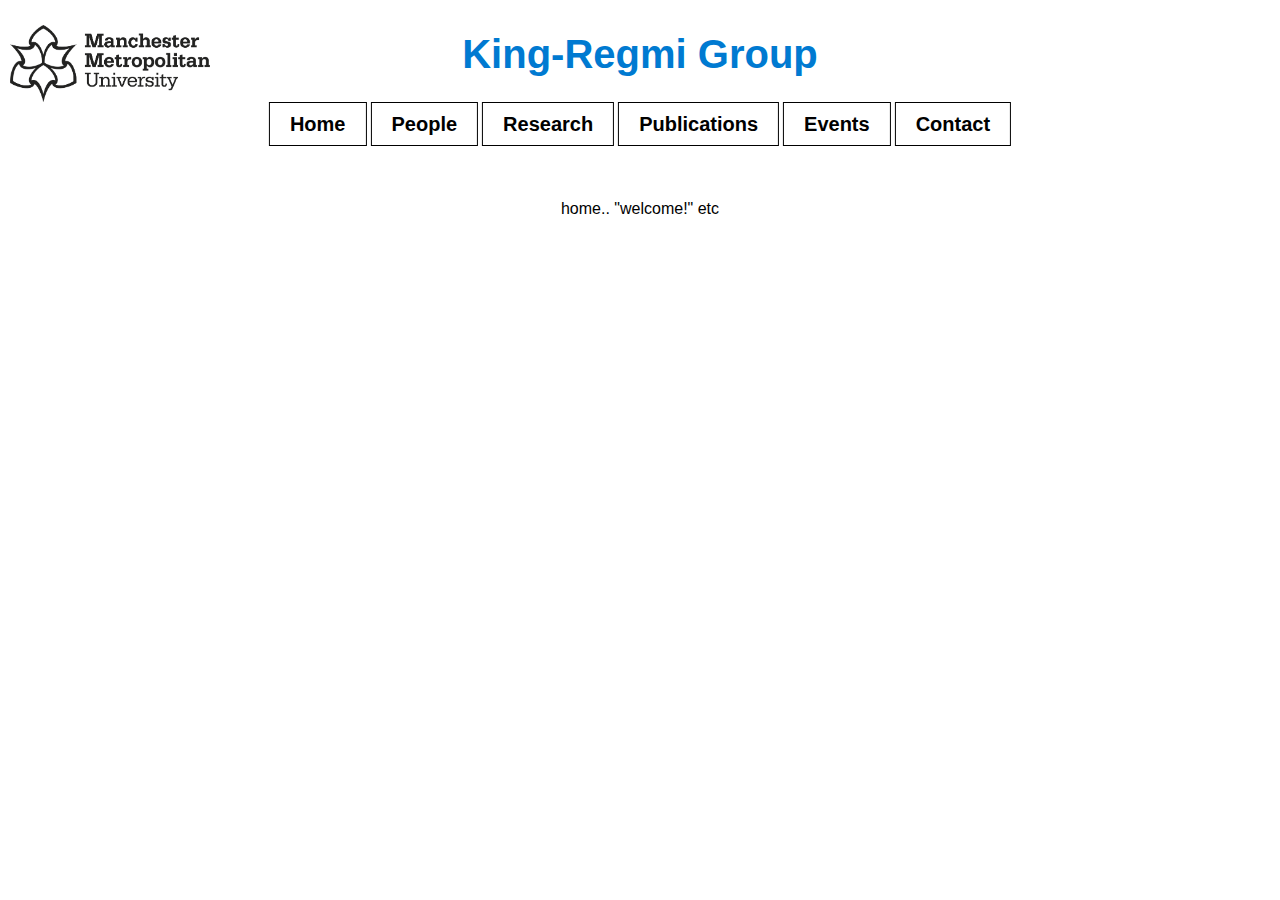
<file: index.html>
<!DOCTYPE html>
<html>
	<head>
		<meta charset="utf-8">
		<meta name="viewport" content="width=device-width, initial-scale=1">

		<title>King-Regmi Group</title>
		<!-- <link media="only screen and (max-width: 800px)" href="mobile.css" type= "text/css" rel="stylesheet"> -->
		<!-- <link media="only screen and (min-width: 800px)" href="desktop.css" type= "text/css" rel="stylesheet"> -->
		<link rel="stylesheet" type="text/css" href="desktop.css">

	</head>
	<body>
		<div id="headerbar">
			<h1 id="title">King-Regmi Group</h1>
			<div id="navbar">
				<table>
					<th><a href="index.html" class="navlink">Home</a></th>
					<th><a href="people.html" class="navlink">People</a></th>
					<th><a href="research.html" class="navlink">Research</a></th>
					<th><a href="publications.html" class="navlink">Publications</a></th>
					<th><a href="events.html" class="navlink">Events</a></th>
					<th><a href="contact.html" class="navlink">Contact</a></th>
				</table>
				<!-- <a href="" class="navlink">Home</a>
				<a href="" class="navlink">Research</a>
				<a href="" class="navlink">People</a>
				<a href="" class="navlink">Publications</a>
				<a href="" class="navlink">Events</a>
				<a href="" class="navlink">Contacts</a> -->
			</div>
			<img src="assets/blackSmall.png" alt="mmuLogo" id="mmuLogo">
		</div>
		<div id="content">

			home.. "welcome!" etc

		</div>
	</body>
</html>
</file>
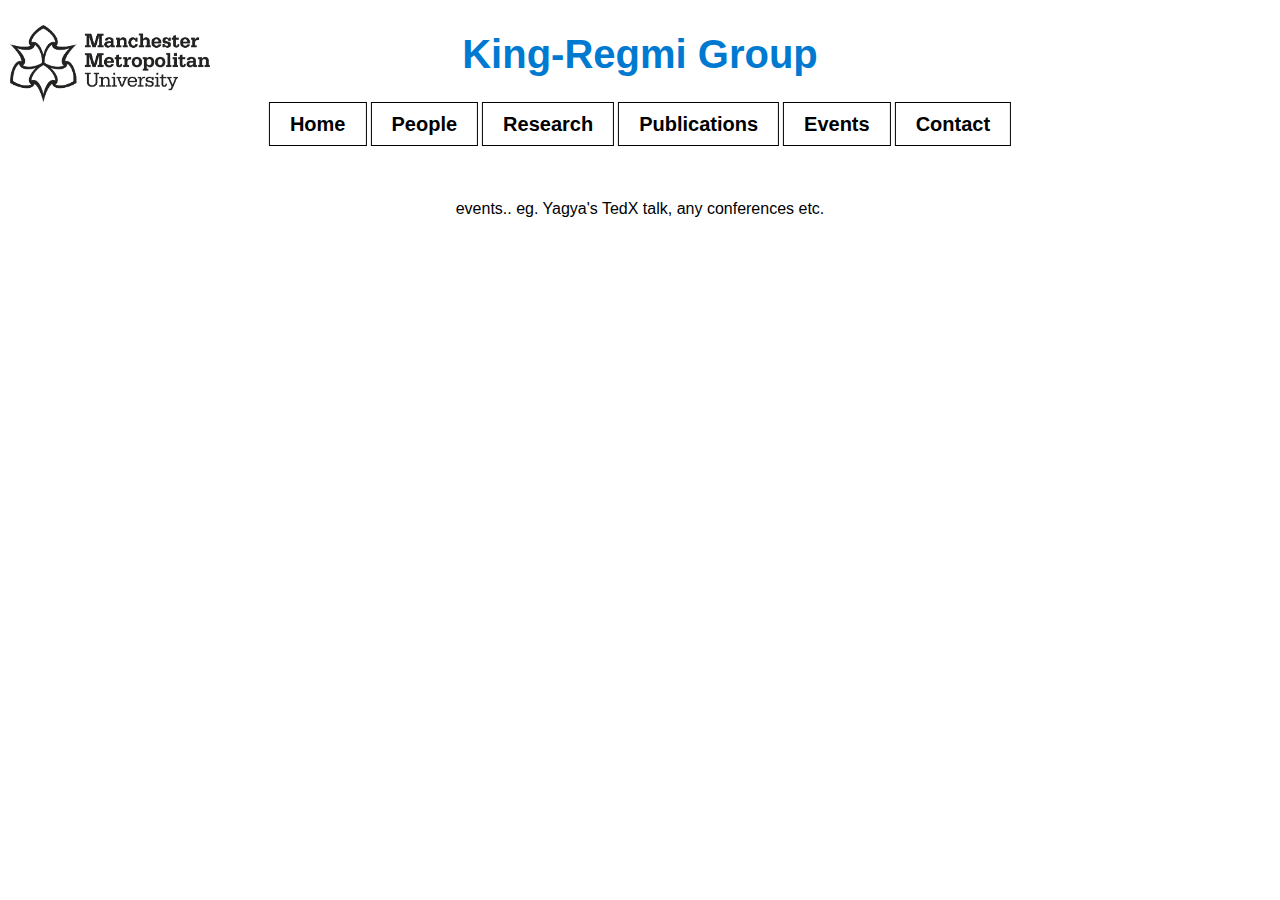
<file: events.html>
<!DOCTYPE html>
<html>
	<head>
		<meta charset="utf-8">
		<meta name="viewport" content="width=device-width, initial-scale=1">

		<title>King-Regmi Group</title>
		<!-- <link media="only screen and (max-width: 800px)" href="mobile.css" type= "text/css" rel="stylesheet"> -->
		<!-- <link media="only screen and (min-width: 800px)" href="desktop.css" type= "text/css" rel="stylesheet"> -->
		<link rel="stylesheet" type="text/css" href="desktop.css">

	</head>
	<body>
		<div id="headerbar">
			<h1 id="title">King-Regmi Group</h1>
			<div id="navbar">
				<table>
					<th><a href="index.html" class="navlink">Home</a></th>
					<th><a href="people.html" class="navlink">People</a></th>
					<th><a href="research.html" class="navlink">Research</a></th>
					<th><a href="publications.html" class="navlink">Publications</a></th>
					<th><a href="events.html" class="navlink">Events</a></th>
					<th><a href="contact.html" class="navlink">Contact</a></th>
				</table>
				<!-- <a href="" class="navlink">Home</a>
				<a href="" class="navlink">Research</a>
				<a href="" class="navlink">People</a>
				<a href="" class="navlink">Publications</a>
				<a href="" class="navlink">Events</a>
				<a href="" class="navlink">Contacts</a> -->
			</div>
			<img src="assets/blackSmall.png" alt="mmuLogo" id="mmuLogo">
		</div>
		<div id="content">

			events.. eg. Yagya's TedX talk, any conferences etc.
		</div>
	</body>
</html>
</file>
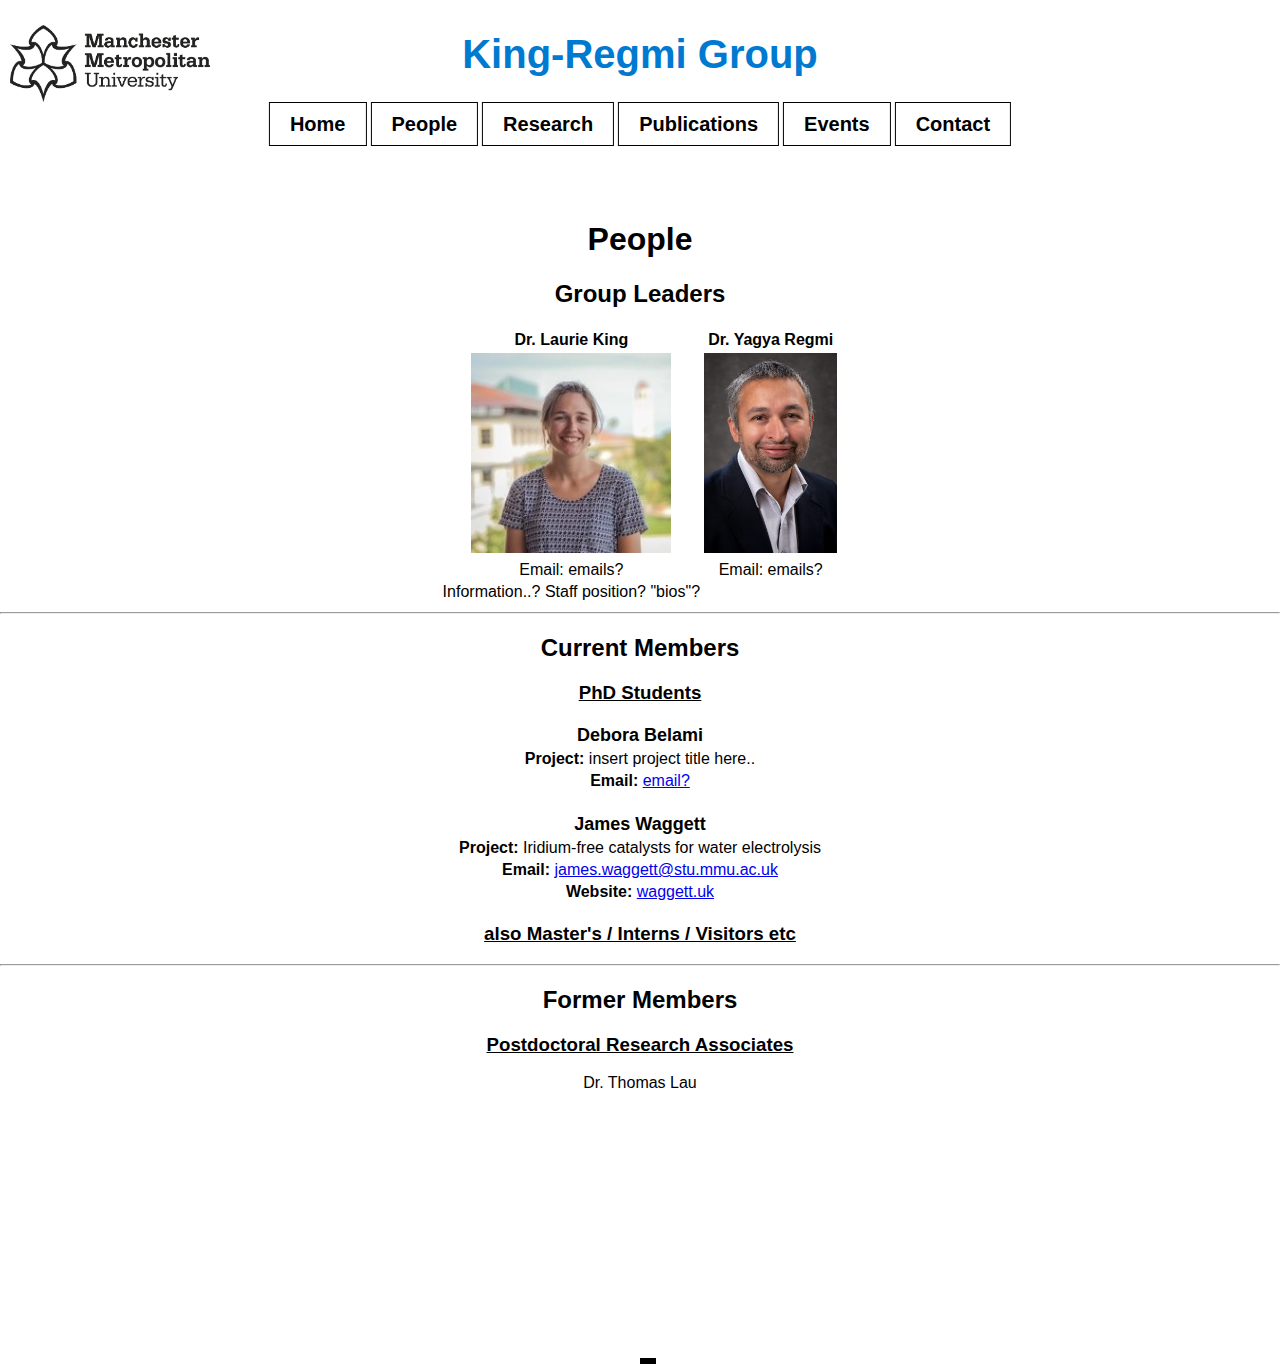
<file: people.html>
<!DOCTYPE html>
<html>
	<head>
		<meta charset="utf-8">
		<meta name="viewport" content="width=device-width, initial-scale=1">

		<title>King-Regmi Group</title>
		<!-- <link media="only screen and (max-width: 800px)" href="mobile.css" type= "text/css" rel="stylesheet"> -->
		<!-- <link media="only screen and (min-width: 800px)" href="desktop.css" type= "text/css" rel="stylesheet"> -->
		<link rel="stylesheet" type="text/css" href="desktop.css">

	</head>
	<body>
		<div id="headerbar">
			<h1 id="title">King-Regmi Group</h1>
			<div id="navbar">
				<table>
					<th><a href="index.html" class="navlink">Home</a></th>
					<th><a href="people.html" class="navlink">People</a></th>
					<th><a href="research.html" class="navlink">Research</a></th>
					<th><a href="publications.html" class="navlink">Publications</a></th>
					<th><a href="events.html" class="navlink">Events</a></th>
					<th><a href="contact.html" class="navlink">Contact</a></th>
				</table>
				<!-- <a href="" class="navlink">Home</a>
				<a href="" class="navlink">Research</a>
				<a href="" class="navlink">People</a>
				<a href="" class="navlink">Publications</a>
				<a href="" class="navlink">Events</a>
				<a href="" class="navlink">Contacts</a> -->
			</div>
			<img src="assets/blackSmall.png" alt="mmuLogo" id="mmuLogo">
		</div>
		<div id="content">

			<h1>People</h1>
			<h2>Group Leaders</h2>
			<table class="centre">
				<tr>
					<th>Dr. Laurie King</th>
					<th>Dr. Yagya Regmi</th>
				</tr>
				<tr>
					<td><img src="assets/lKing.jpg" height="200px"></td>
					<td><img src="assets/yRegmi.jpg" height="200px"></td>
				</tr>
				<tr>
					<td>Email: emails?</td>
					<td>Email: emails?</td>
				</tr>
				<tr>
					<td>Information..? Staff position? "bios"?</td>
				</tr>
			</table>

			<hr>

			<h2>Current Members</h2>
			<h3><u>PhD Students</u></h3>

			<table class="centre bio">
				<tr>
					<th>Debora Belami</th>
				</tr>
				<tr>
					<td><b>Project:</b> insert project title here..</td>
				</tr>
				<tr>
					<td><b>Email: </b><a href="mailto:">email?</a></td>
				</tr>
			</table>
			<br>
			<table class="centre bio">
				<tr>
					<th>James Waggett</th>
				</tr>
				<tr>
					<td><b>Project: </b>Iridium-free catalysts for water electrolysis</td>
				</tr>
				<tr>
					<td><b>Email: </b><a href="mailto:james.waggett@stu.mmu.ac.uk">james.waggett@stu.mmu.ac.uk</a></td>
				</tr>
				<tr>	
					<td><b>Website: </b><a href="waggett.uk">waggett.uk</a></td>
				</tr>
			</table>

			<h3><u>also Master's / Interns / Visitors etc</u></h3>

			<hr>

			<h2>Former Members</h2>
			<h3><u>Postdoctoral Research Associates</u></h3>
			<p class="name">Dr. Thomas Lau</p>

			<div id="bottom"></div>

		</div>
	</body>
</html>
</file>
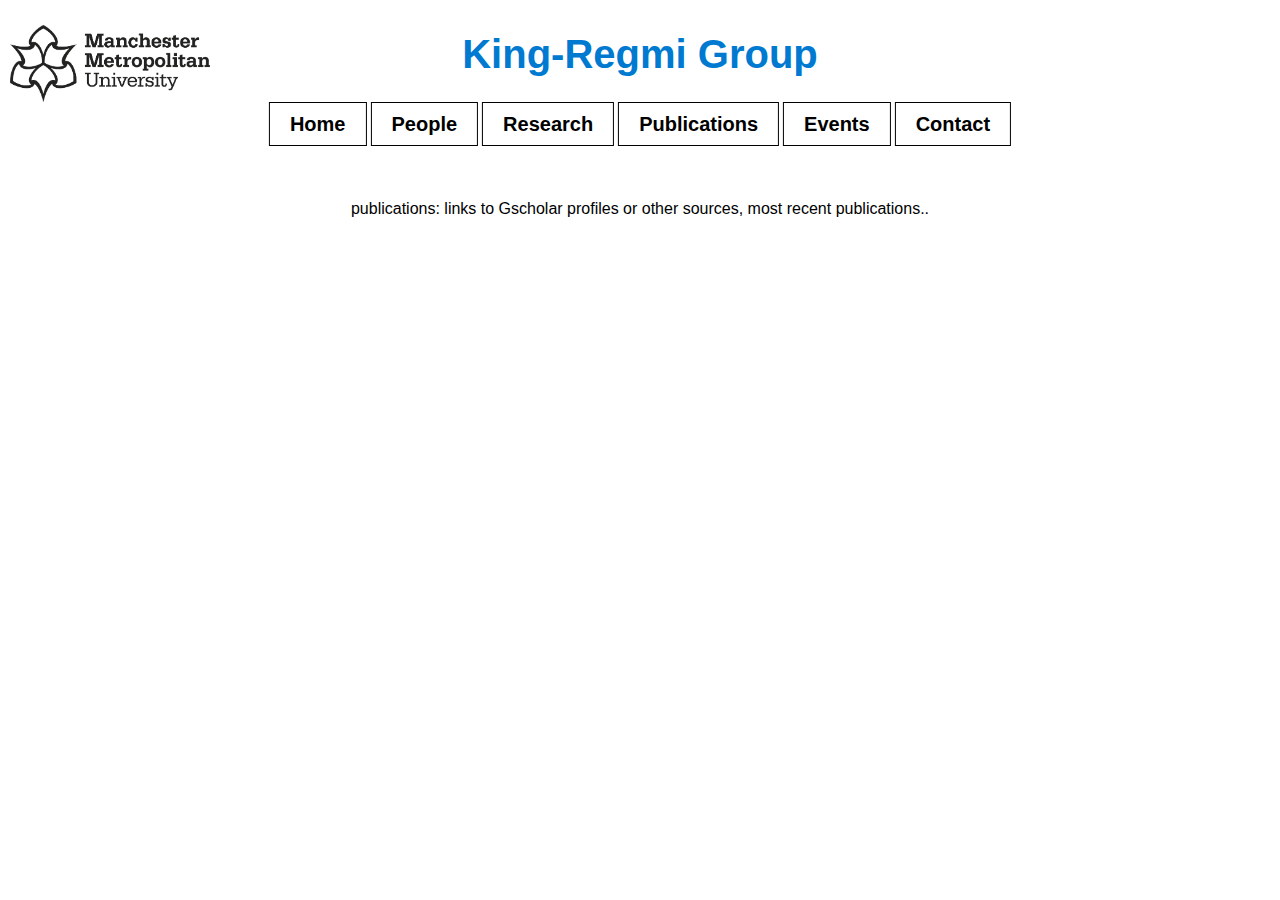
<file: publications.html>
<!DOCTYPE html>
<html>
	<head>
		<meta charset="utf-8">
		<meta name="viewport" content="width=device-width, initial-scale=1">

		<title>King-Regmi Group</title>
		<!-- <link media="only screen and (max-width: 800px)" href="mobile.css" type= "text/css" rel="stylesheet"> -->
		<!-- <link media="only screen and (min-width: 800px)" href="desktop.css" type= "text/css" rel="stylesheet"> -->
		<link rel="stylesheet" type="text/css" href="desktop.css">

	</head>
	<body>
		<div id="headerbar">
			<h1 id="title">King-Regmi Group</h1>
			<div id="navbar">
				<table>
					<th><a href="index.html" class="navlink">Home</a></th>
					<th><a href="people.html" class="navlink">People</a></th>
					<th><a href="research.html" class="navlink">Research</a></th>
					<th><a href="publications.html" class="navlink">Publications</a></th>
					<th><a href="events.html" class="navlink">Events</a></th>
					<th><a href="contact.html" class="navlink">Contact</a></th>
				</table>
				<!-- <a href="" class="navlink">Home</a>
				<a href="" class="navlink">Research</a>
				<a href="" class="navlink">People</a>
				<a href="" class="navlink">Publications</a>
				<a href="" class="navlink">Events</a>
				<a href="" class="navlink">Contacts</a> -->
			</div>
			<img src="assets/blackSmall.png" alt="mmuLogo" id="mmuLogo">
		</div>
		<div id="content">

	publications: links to Gscholar profiles or other sources, most recent publications..

		</div>
	</body>
</html>
</file>
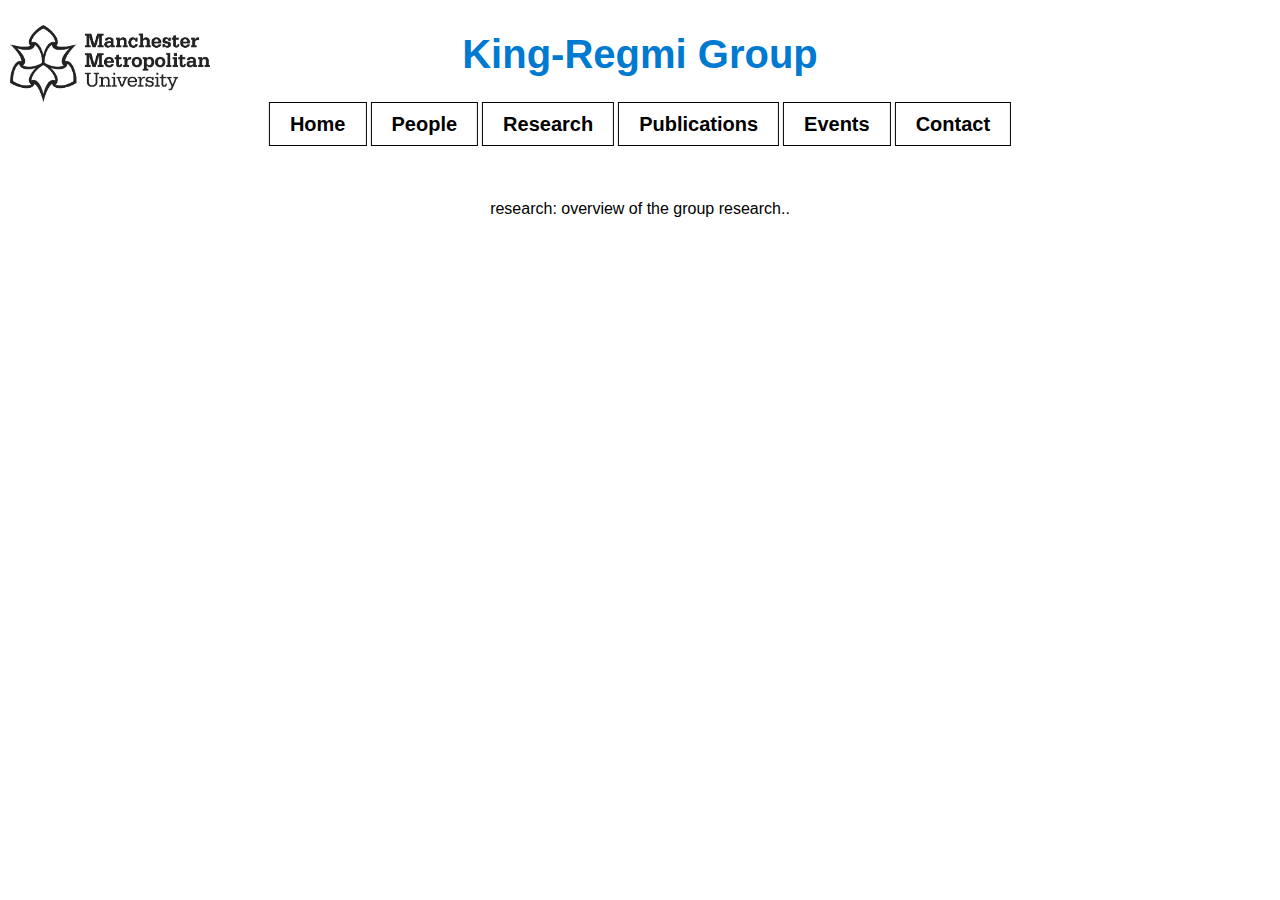
<file: research.html>
<!DOCTYPE html>
<html>
	<head>
		<meta charset="utf-8">
		<meta name="viewport" content="width=device-width, initial-scale=1">

		<title>King-Regmi Group</title>
		<!-- <link media="only screen and (max-width: 800px)" href="mobile.css" type= "text/css" rel="stylesheet"> -->
		<!-- <link media="only screen and (min-width: 800px)" href="desktop.css" type= "text/css" rel="stylesheet"> -->
		<link rel="stylesheet" type="text/css" href="desktop.css">

	</head>
	<body>
		<div id="headerbar">
			<h1 id="title">King-Regmi Group</h1>
			<div id="navbar">
				<table>
					<th><a href="index.html" class="navlink">Home</a></th>
					<th><a href="people.html" class="navlink">People</a></th>
					<th><a href="research.html" class="navlink">Research</a></th>
					<th><a href="publications.html" class="navlink">Publications</a></th>
					<th><a href="events.html" class="navlink">Events</a></th>
					<th><a href="contact.html" class="navlink">Contact</a></th>
				</table>
				<!-- <a href="" class="navlink">Home</a>
				<a href="" class="navlink">Research</a>
				<a href="" class="navlink">People</a>
				<a href="" class="navlink">Publications</a>
				<a href="" class="navlink">Events</a>
				<a href="" class="navlink">Contacts</a> -->
			</div>
			<img src="assets/blackSmall.png" alt="mmuLogo" id="mmuLogo">
		</div>
		<div id="content">

			research: overview of the group research.. 

		</div>
	</body>
</html>
</file>
<file: mobile.css>
h1
{
	color: red;
}
</file>
<file: desktop.css>
html
{
	--colour1: #007ad1;

	font-family: Arial, sans-serif;
}

#headerbar
{
	position: absolute;
	top: 0px;
	left: 50%;
	width: 75%;
	height: 150px;

	transform: translateX(-50%);

	/*background: #0096FF;*/
}

#mmuLogo
{
	position: absolute;
	top: 25px;
	left: 0%;
	width: 200px;

	transform: translateX(-75%);
}

#title
{
	position: absolute;
	top: 5px;
	left: 50%;

	color: var(--colour1);
	font-size: 40px;

	transform: translateX(-50%);
}

#navbar
{
	position: absolute;
	top: 110px;
	left: 50%;
	width: 75%;

	transform: translateX(-50%);
}

#navbar table
{
	position: absolute;
	left: 50%;
	transform: translateX(-50%);
}

.navlink
{
	position: relative;

	font-size: 20px;
	color: black;
	text-decoration: none;

	padding-top: 10px;
	padding-bottom: 10px;
	padding-left: 20px;
	padding-right: 20px;

	border: solid 1px;

	background: white;

	transition-duration: 0.5s;
}

.navlink:hover
{
	background: var(--colour1);
	color: white;
}

#content
{
	position: absolute;
	top: 200px;
	left: 0px;
	width: 100%;

	text-align: center;
}

.centre
{
	margin-left: auto;
  	margin-right: auto;

}

.bio th
{
	font-size: 18px;
}



#bottom
{
	position: absolute;
	top: calc(100% + 250px);
	width: 10px;
	left: 50%;

	border: solid;
}
</file>
